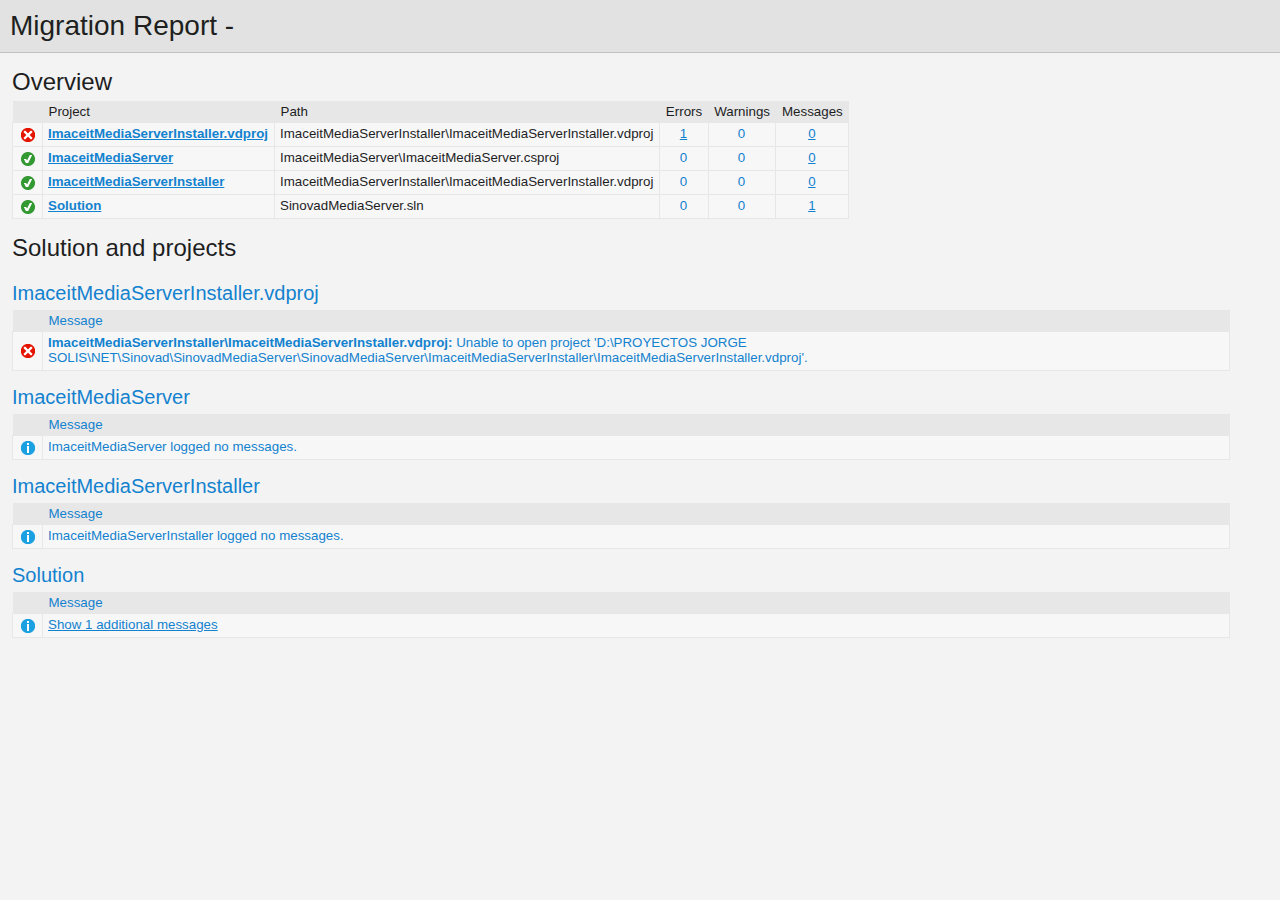
<file: SinovadMediaServer/UpgradeLog2.htm>
﻿<!DOCTYPE html>
<!-- saved from url=(0014)about:internet -->
 <html xmlns:msxsl="urn:schemas-microsoft-com:xslt"><head><meta content="en-us" http-equiv="Content-Language" /><meta content="text/html; charset=utf-16" http-equiv="Content-Type" /><title _locID="ConversionReport0">
          Migration Report
        </title><style> 
                    /* Body style, for the entire document */
                    body
                    {
                        background: #F3F3F4;
                        color: #1E1E1F;
                        font-family: "Segoe UI", Tahoma, Geneva, Verdana, sans-serif;
                        padding: 0;
                        margin: 0;
                    }

                    /* Header1 style, used for the main title */
                    h1
                    {
                        padding: 10px 0px 10px 10px;
                        font-size: 21pt;
                        background-color: #E2E2E2;
                        border-bottom: 1px #C1C1C2 solid; 
                        color: #201F20;
                        margin: 0;
                        font-weight: normal;
                    }

                    /* Header2 style, used for "Overview" and other sections */
                    h2
                    {
                        font-size: 18pt;
                        font-weight: normal;
                        padding: 15px 0 5px 0;
                        margin: 0;
                    }

                    /* Header3 style, used for sub-sections, such as project name */
                    h3
                    {
                        font-weight: normal;
                        font-size: 15pt;
                        margin: 0;
                        padding: 15px 0 5px 0;
                        background-color: transparent;
                    }

                    /* Color all hyperlinks one color */
                    a
                    {
                        color: #1382CE;
                    }

                    /* Table styles */ 
                    table
                    {
                        border-spacing: 0 0;
                        border-collapse: collapse;
                        font-size: 10pt;
                    }

                    table th
                    {
                        background: #E7E7E8;
                        text-align: left;
                        text-decoration: none;
                        font-weight: normal;
                        padding: 3px 6px 3px 6px;
                    }

                    table td
                    {
                        vertical-align: top;
                        padding: 3px 6px 5px 5px;
                        margin: 0px;
                        border: 1px solid #E7E7E8;
                        background: #F7F7F8;
                    }

                    /* Local link is a style for hyperlinks that link to file:/// content, there are lots so color them as 'normal' text until the user mouse overs */
                    .localLink
                    {
                        color: #1E1E1F;
                        background: #EEEEED;
                        text-decoration: none;
                    }

                    .localLink:hover
                    {
                        color: #1382CE;
                        background: #FFFF99;
                        text-decoration: none;
                    }

                    /* Center text, used in the over views cells that contain message level counts */ 
                    .textCentered
                    {
                        text-align: center;
                    }

                    /* The message cells in message tables should take up all avaliable space */
                    .messageCell
                    {
                        width: 100%;
                    }

                    /* Padding around the content after the h1 */ 
                    #content 
                    {
	                    padding: 0px 12px 12px 12px; 
                    }

                    /* The overview table expands to width, with a max width of 97% */ 
                    #overview table
                    {
                        width: auto;
                        max-width: 75%; 
                    }

                    /* The messages tables are always 97% width */
                    #messages table
                    {
                        width: 97%;
                    }

                    /* All Icons */
                    .IconSuccessEncoded, .IconInfoEncoded, .IconWarningEncoded, .IconErrorEncoded
                    {
                        min-width:18px;
                        min-height:18px; 
                        background-repeat:no-repeat;
                        background-position:center;
                    }

                    /* Success icon encoded */
                    .IconSuccessEncoded
                    {
                        /* Note: Do not delete the comment below. It is used to verify the correctness of the encoded image resource below before the product is released */
                        /* [---XsltValidateInternal-Base64EncodedImage:IconSuccess#Begin#background-image: url(data:image/png;base64,#Separator#);#End#] */
                        background-image: url([data-uri]);
                    }

                    /* Information icon encoded */
                    .IconInfoEncoded
                    {
                        /* Note: Do not delete the comment below. It is used to verify the correctness of the encoded image resource below before the product is released */
                        /* [---XsltValidateInternal-Base64EncodedImage:IconInformation#Begin#background-image: url(data:image/png;base64,#Separator#);#End#] */
                        background-image: url([data-uri]);
                    }

                    /* Warning icon encoded */
                    .IconWarningEncoded
                    {
                        /* Note: Do not delete the comment below. It is used to verify the correctness of the encoded image resource below before the product is released */
                        /* [---XsltValidateInternal-Base64EncodedImage:IconWarning#Begin#background-image: url(data:image/png;base64,#Separator#);#End#] */
                        background-image: url([data-uri]);
                    }

                    /* Error icon encoded */
                    .IconErrorEncoded
                    {
                        /* Note: Do not delete the comment below. It is used to verify the correctness of the encoded image resource below before the product is released */
                        /* [---XsltValidateInternal-Base64EncodedImage:IconError#Begin#background-image: url(data:image/png;base64,#Separator#);#End#] */
                        background-image: url([data-uri]);
                    }
                 </style><script type="text/javascript" language="javascript"> 
          
            // Startup 
            // Hook up the the loaded event for the document/window, to linkify the document content
            var startupFunction = function() { linkifyElement("messages"); };
            
            if(window.attachEvent)
            {
              window.attachEvent('onload', startupFunction);
            }
            else if (window.addEventListener) 
            {
              window.addEventListener('load', startupFunction, false);
            }
            else 
            {
              document.addEventListener('load', startupFunction, false);
            } 
            
            // Toggles the visibility of table rows with the specified name 
            function toggleTableRowsByName(name)
            {
               var allRows = document.getElementsByTagName('tr');
               for (i=0; i < allRows.length; i++)
               {
                  var currentName = allRows[i].getAttribute('name');
                  if(!!currentName && currentName.indexOf(name) == 0)
                  {
                      var isVisible = allRows[i].style.display == ''; 
                      isVisible ? allRows[i].style.display = 'none' : allRows[i].style.display = '';
                  }
               }
            }
            
            function scrollToFirstVisibleRow(name) 
            {
               var allRows = document.getElementsByTagName('tr');
               for (i=0; i < allRows.length; i++)
               {
                  var currentName = allRows[i].getAttribute('name');
                  var isVisible = allRows[i].style.display == ''; 
                  if(!!currentName && currentName.indexOf(name) == 0 && isVisible)
                  {
                     allRows[i].scrollIntoView(true); 
                     return true; 
                  }
               }
               
               return false;
            }
            
            // Linkifies the specified text content, replaces candidate links with html links 
            function linkify(text)
            {
                 if(!text || 0 === text.length)
                 {
                     return text; 
                 }

                 // Find http, https and ftp links and replace them with hyper links 
                 var urlLink = /(http|https|ftp)\:\/\/[a-zA-Z0-9\-\.]+(:[a-zA-Z0-9]*)?\/?([a-zA-Z0-9\-\._\?\,\/\\\+&%\$#\=~;\{\}])*/gi;
                 
                 return text.replace(urlLink, '<a href="$&">$&</a>') ;
            }
            
            // Linkifies the specified element by ID
            function linkifyElement(id)
            {
                var element = document.getElementById(id);
                if(!!element)
                {
                  element.innerHTML = linkify(element.innerHTML); 
                }
            }
            
            function ToggleMessageVisibility(projectName)
            {
              if(!projectName || 0 === projectName.length)
              {
                return; 
              }
              
              toggleTableRowsByName("MessageRowClass" + projectName);
              toggleTableRowsByName('MessageRowHeaderShow' + projectName);
              toggleTableRowsByName('MessageRowHeaderHide' + projectName); 
            }
            
            function ScrollToFirstVisibleMessage(projectName)
            {
              if(!projectName || 0 === projectName.length)
              {
                return; 
              }
              
              // First try the 'Show messages' row
              if(!scrollToFirstVisibleRow('MessageRowHeaderShow' + projectName))
              {
                // Failed to find a visible row for 'Show messages', try an actual message row 
                scrollToFirstVisibleRow('MessageRowClass' + projectName); 
              }
            }
           </script></head><body><h1 _locID="ConversionReport">
          Migration Report - </h1><div id="content"><h2 _locID="OverviewTitle">Overview</h2><div id="overview"><table><tr><th></th><th _locID="ProjectTableHeader">Project</th><th _locID="PathTableHeader">Path</th><th _locID="ErrorsTableHeader">Errors</th><th _locID="WarningsTableHeader">Warnings</th><th _locID="MessagesTableHeader">Messages</th></tr><tr><td class="IconErrorEncoded" /><td><strong><a href="#ImaceitMediaServerInstaller.vdproj">ImaceitMediaServerInstaller.vdproj</a></strong></td><td>ImaceitMediaServerInstaller\ImaceitMediaServerInstaller.vdproj</td><td class="textCentered"><a href="#ImaceitMediaServerInstaller.vdprojError">1</a></td><td class="textCentered"><a>0</a></td><td class="textCentered"><a href="#">0</a></td></tr><tr><td class="IconSuccessEncoded" /><td><strong><a href="#ImaceitMediaServer">ImaceitMediaServer</a></strong></td><td>ImaceitMediaServer\ImaceitMediaServer.csproj</td><td class="textCentered"><a>0</a></td><td class="textCentered"><a>0</a></td><td class="textCentered"><a href="#">0</a></td></tr><tr><td class="IconSuccessEncoded" /><td><strong><a href="#ImaceitMediaServerInstaller">ImaceitMediaServerInstaller</a></strong></td><td>ImaceitMediaServerInstaller\ImaceitMediaServerInstaller.vdproj</td><td class="textCentered"><a>0</a></td><td class="textCentered"><a>0</a></td><td class="textCentered"><a href="#">0</a></td></tr><tr><td class="IconSuccessEncoded" /><td><strong><a href="#Solution"><span _locID="OverviewSolutionSpan">Solution</span></a></strong></td><td>SinovadMediaServer.sln</td><td class="textCentered"><a>0</a></td><td class="textCentered"><a>0</a></td><td class="textCentered"><a href="#" onclick="ScrollToFirstVisibleMessage('Solution'); return false;">1</a></td></tr></table></div><h2 _locID="SolutionAndProjectsTitle">Solution and projects</h2><div id="messages"><a name="ImaceitMediaServerInstaller.vdproj" /><h3>ImaceitMediaServerInstaller.vdproj</h3><table><tr id="ImaceitMediaServerInstaller.vdprojHeaderRow"><th></th><th class="messageCell" _locID="MessageTableHeader">Message</th></tr><tr name="ErrorRowClassImaceitMediaServerInstaller.vdproj"><td class="IconErrorEncoded"><a name="ImaceitMediaServerInstaller.vdprojError" /></td><td class="messageCell"><strong>ImaceitMediaServerInstaller\ImaceitMediaServerInstaller.vdproj:
        </strong><span>Unable to open project 'D:\PROYECTOS JORGE SOLIS\NET\Sinovad\SinovadMediaServer\SinovadMediaServer\ImaceitMediaServerInstaller\ImaceitMediaServerInstaller.vdproj'.</span></td></tr></table><a name="ImaceitMediaServer" /><h3>ImaceitMediaServer</h3><table><tr id="ImaceitMediaServerHeaderRow"><th></th><th class="messageCell" _locID="MessageTableHeader">Message</th></tr><tr><td class="IconInfoEncoded" /><td class="messageCell" _locID="NoMessagesRow">ImaceitMediaServer logged no messages.
                  </td></tr></table><a name="ImaceitMediaServerInstaller" /><h3>ImaceitMediaServerInstaller</h3><table><tr id="ImaceitMediaServerInstallerHeaderRow"><th></th><th class="messageCell" _locID="MessageTableHeader">Message</th></tr><tr><td class="IconInfoEncoded" /><td class="messageCell" _locID="NoMessagesRow">ImaceitMediaServerInstaller logged no messages.
                  </td></tr></table><a name="Solution" /><h3 _locID="ProjectDisplayNameHeader">Solution</h3><table><tr id="SolutionHeaderRow"><th></th><th class="messageCell" _locID="MessageTableHeader">Message</th></tr><tr name="MessageRowHeaderShowSolution"><td class="IconInfoEncoded" /><td class="messageCell"><a _locID="ShowAdditionalMessages" href="#" name="SolutionMessage" onclick="ToggleMessageVisibility('Solution'); return false;">
          Show 1 additional messages
        </a></td></tr><tr name="MessageRowClassSolution" style="display: none"><td class="IconInfoEncoded"><a name="SolutionMessage" /></td><td class="messageCell"><strong>SinovadMediaServer.sln:
        </strong><span>The solution file does not require migration.</span></td></tr><tr style="display: none" name="MessageRowHeaderHideSolution"><td class="IconInfoEncoded" /><td class="messageCell"><a _locID="HideAdditionalMessages" href="#" name="SolutionMessage" onclick="ToggleMessageVisibility('Solution'); return false;">
          Hide 1 additional messages
        </a></td></tr></table></div></div></body></html>
</file>
